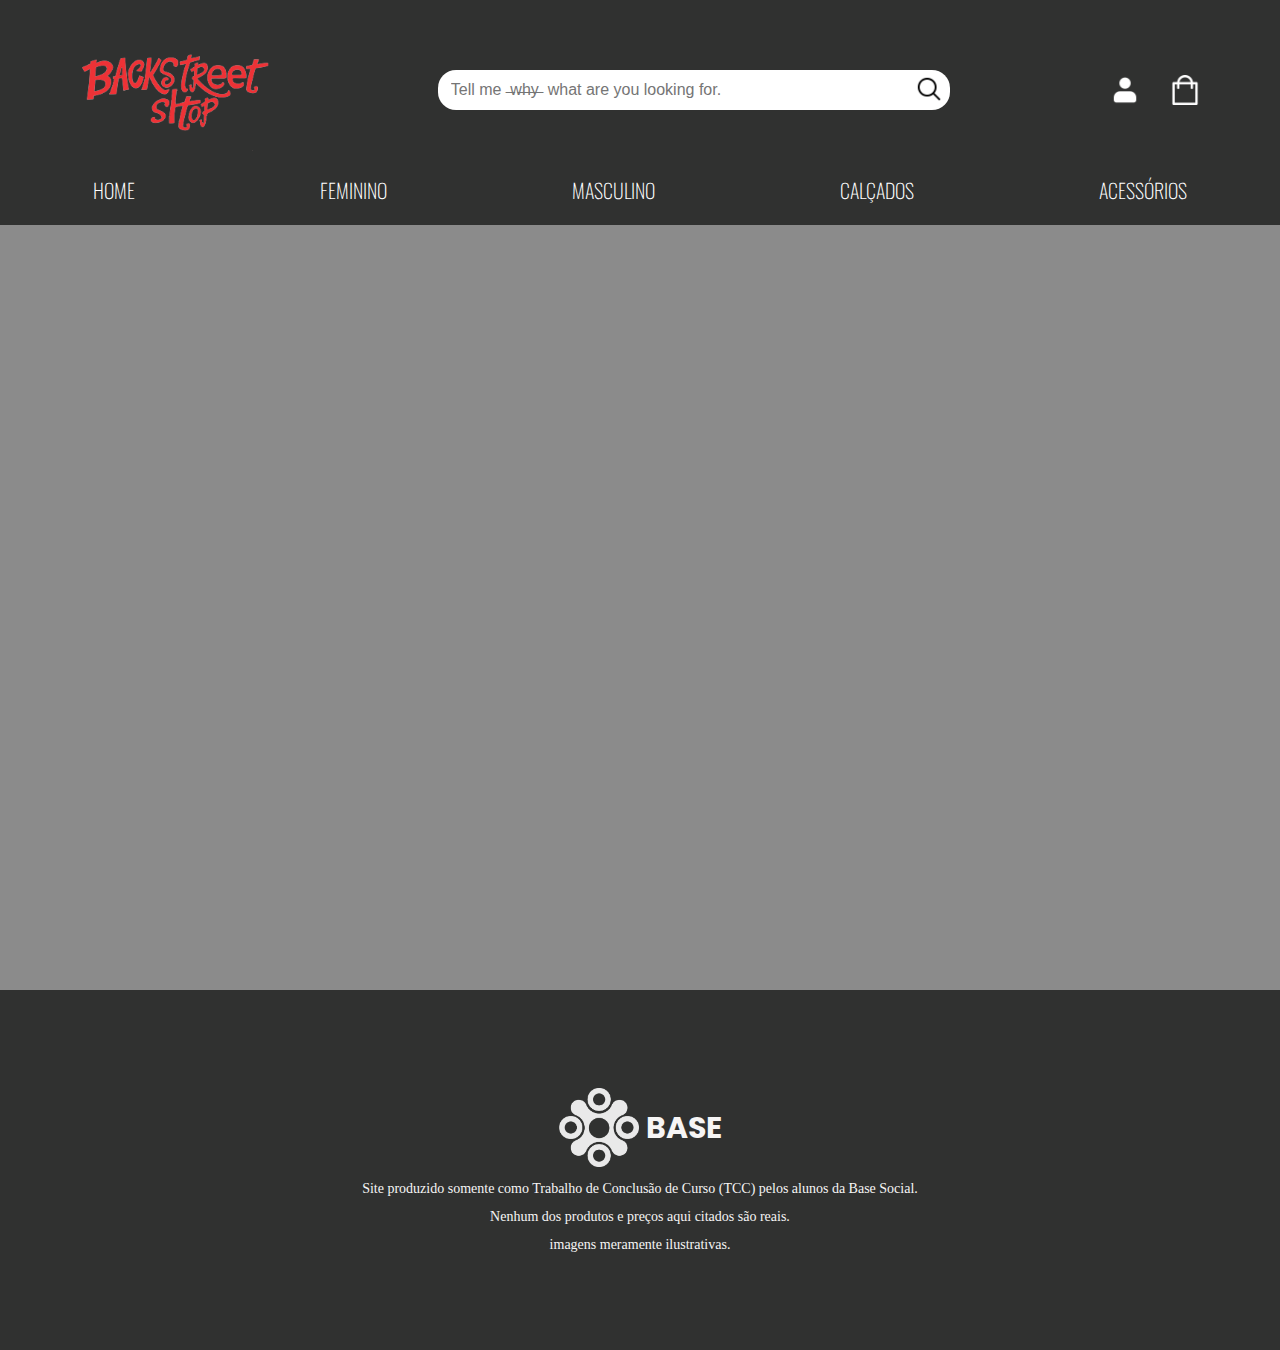
<file: index.html>
<!DOCTYPE html>
<html lang="pt-br">

<head>
    <meta charset="UTF-8">
    <meta http-equiv="X-UA-Compatible" content="IE=edge">
    <meta name="viewport" content="width=device-width, initial-scale=1.0">
    <title>Backstreet Shop</title>

    <link rel="stylesheet" href="./CSS/reset.css">
    <link rel="stylesheet" href="./CSS/padrao.css">
    <link rel="stylesheet" href="./HOME/home.css">

    <link rel="preconnect" href="https://fonts.googleapis.com">
    <link rel="preconnect" href="https://fonts.gstatic.com" crossorigin>
    <link href="https://fonts.googleapis.com/css2?family=Oswald&display=swap" rel="stylesheet">

    <link rel="preconnect" href="https://fonts.googleapis.com">
    <link rel="preconnect" href="https://fonts.gstatic.com" crossorigin>
    <link href="https://fonts.googleapis.com/css2?family=Poppins&display=swap" rel="stylesheet">


</head>

<body>
    <header>
        <div class="headerUp">

            <a href="index.html"><img id="logo" src="./assets/logo.png" alt="Logo"></a>

            <div class="caixaPesquisa form">
                <input type="search" name="" id="search" placeholder="Tell me  ̶w̶h̶y̶  what are you looking for.">
                <button type="submit" value="" id="botaoSearch"><img class="icone" src="./assets/lupa.png" alt=""
                        srcset="" onclick="pesquisar()"></button>
            </div>

            <div class="caixaFav">

                <img id="mudanca" onclick="irPara(1)" class="icone" src="./assets/pessoa.png" alt="Login" title="Login">

                <!-- <img onclick="irPara(2)" class="icone" src="assets/silhueta-de-formato-simples-de-coracao.png"
                    alt="Likes" title="Favoritos"> -->

                <img onclick="irPara(3)" class="icone" src="assets/bolsa-de-compras.png" alt="Carrinho"
                    title="Carrinho">
            </div>
        </div>

        <nav>
            <ul id="catalogo">
                <li id="home" class="li-Cat" onclick="trocarPagina(1)">HOME</li>
                <li id="feminino" class="li-Cat" onclick="trocarPagina(2)">FEMININO</li>
                <li id="masculino" class="li-Cat" onclick="trocarPagina(3)">MASCULINO</li>
                <li id="calcados" class="li-Cat" onclick="trocarPagina(4)">CALÇADOS</li>
                <li id="acessorios" class="li-Cat" onclick="trocarPagina(5)">ACESSÓRIOS</li>
            </ul>
        </nav>
    </header>

    <main id="main">
        <aside id="aside">
        </aside>

        <div class="produtos" id="produtos">

        </div>

    </main>

    <footer>
        <div class="aviso">
            <div class="footerLogo">
                <a href="https://basesocial.org" target="_blank"><img src="assets/logo-branco.png" alt="logo BASE"
                        class="logoBase">
                </a>
                <p id="p-Base">BASE
            </div>

            <nav>
                <p class="escrita">Site produzido somente como Trabalho de Conclusão de Curso (TCC) pelos alunos da Base
                    Social.
                    <br>
                    <br>
                    Nenhum dos produtos e preços aqui citados são reais.
                    <br>
                    <br>
                    imagens meramente ilustrativas.
                </p>
            </nav>
        </div>

    </footer>

    <script src="./codigo.js"></script>
</body>

</html>

<!-- <figure><img id="fotoProduto0" class="fotoProduto"
    src="https://img.ltwebstatic.com/images3_pi/2022/08/18/16608080488a4579385b6f50105e9f11ec9f2844ee_thumbnail_600x.webp">
</figure>
<p id="textoProduto0" class="textoProduto">Blusa masculina bonita</p>
<h3 id="precoProduto0" class="precoProduto">R$230.50</h3>
<input id="botaoProduto0" class="adicionarCarrinho" type="button" value="COMPRAR"> -->

<!-- <div id="produto1">
    <div id="figure1">
        <img id="fotoProduto1" class="fotoProduto" src="">
    </div>
    <p id="textoProduto1" class="textoProduto"></p>
    <h3 id="precoProduto1" class="precoProduto"></h3>
    <input id="botaoProduto1" type="button" value="">
</div>
</div> -->

<!-- <div id="produto0">
                <div id="figure0">
                    <img id="fotoProduto0" class="fotoProduto" src="">
                </div>
                <p id="textoProduto0" class="textoProduto"></p>
                <h3 id="precoProduto0" class="precoProduto"></h3>
                <input id="botaoProduto0" type="button" value="">
            </div> -->
</file>
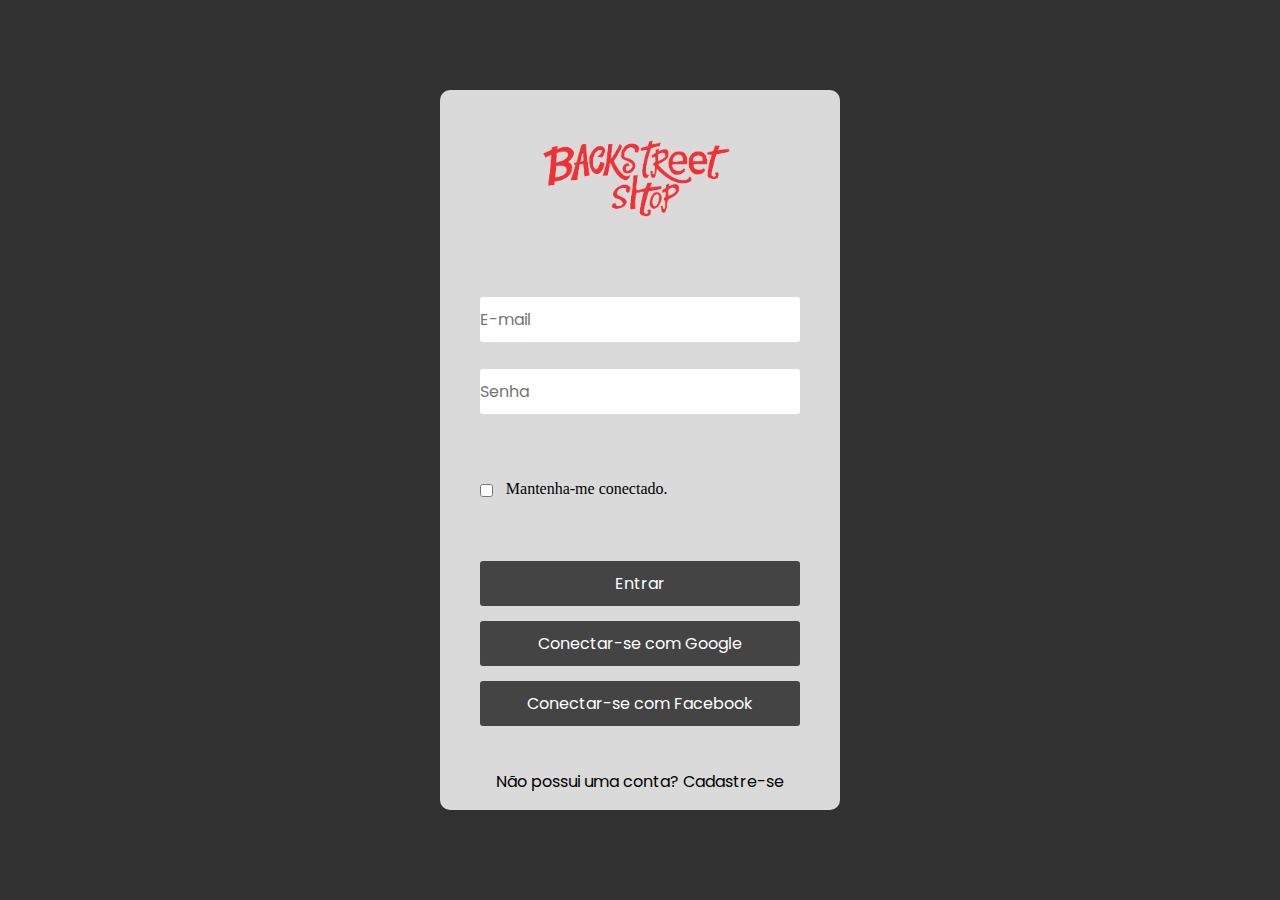
<file: red2.html>
<!DOCTYPE html>
<html lang="en">

<head>
    <meta charset="UTF-8">
    <meta http-equiv="X-UA-Compatible" content="IE=edge">
    <meta name="viewport" content="width=device-width, initial-scale=1.0">
    <title>Document</title>

    <meta http-equiv="refresh" content="0; URL='./LOGIN/login.html" />
</head>

<body>

</body>

</html>
</file>
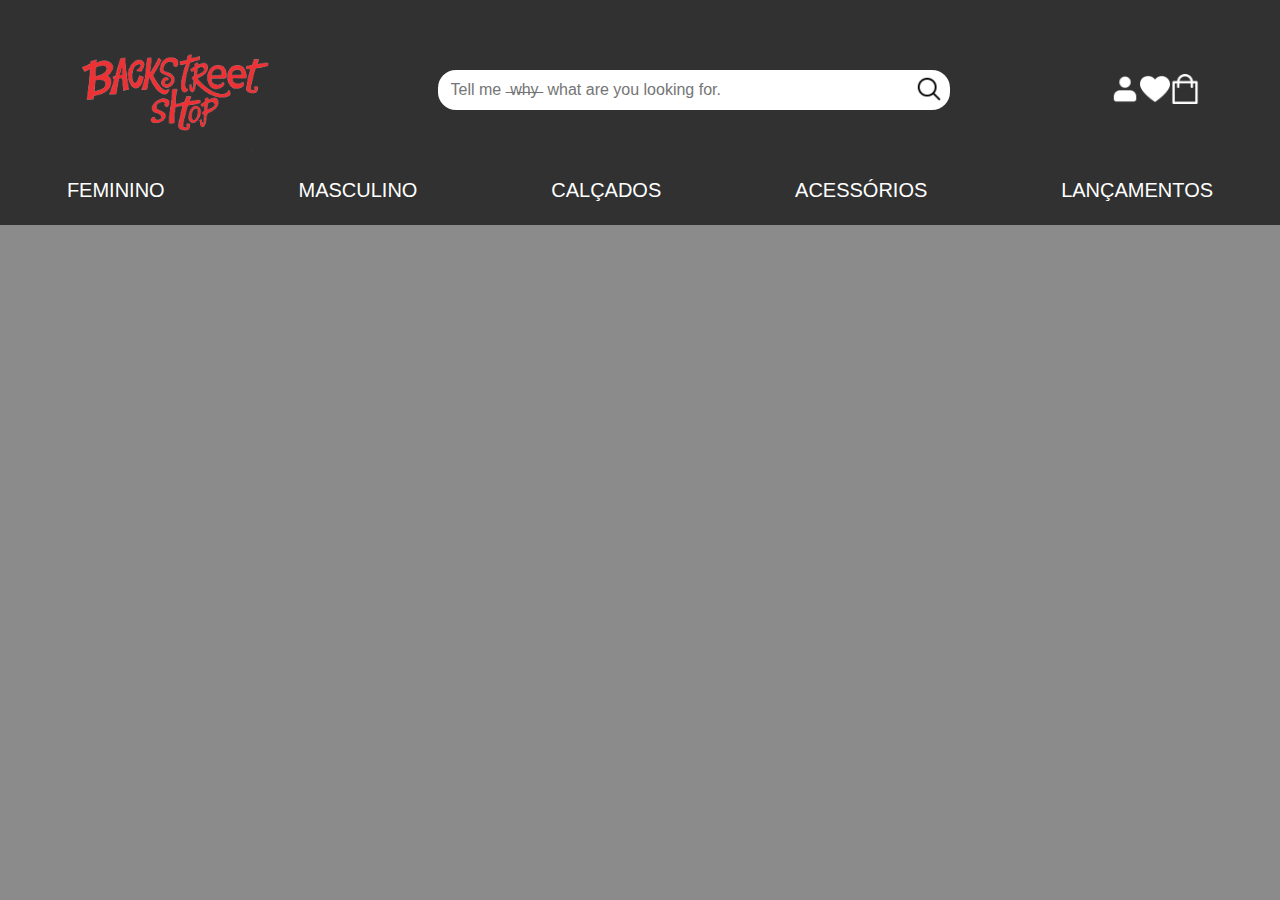
<file: red3.html>
<!DOCTYPE html>
<html lang="en">

<head>
    <meta charset="UTF-8">
    <meta http-equiv="X-UA-Compatible" content="IE=edge">
    <meta name="viewport" content="width=device-width, initial-scale=1.0">
    <title>Document</title>

    <meta http-equiv="refresh" content="0; URL='./FAVORITOS/favoritos.html" />
</head>

<body>

</body>

</html>
</file>
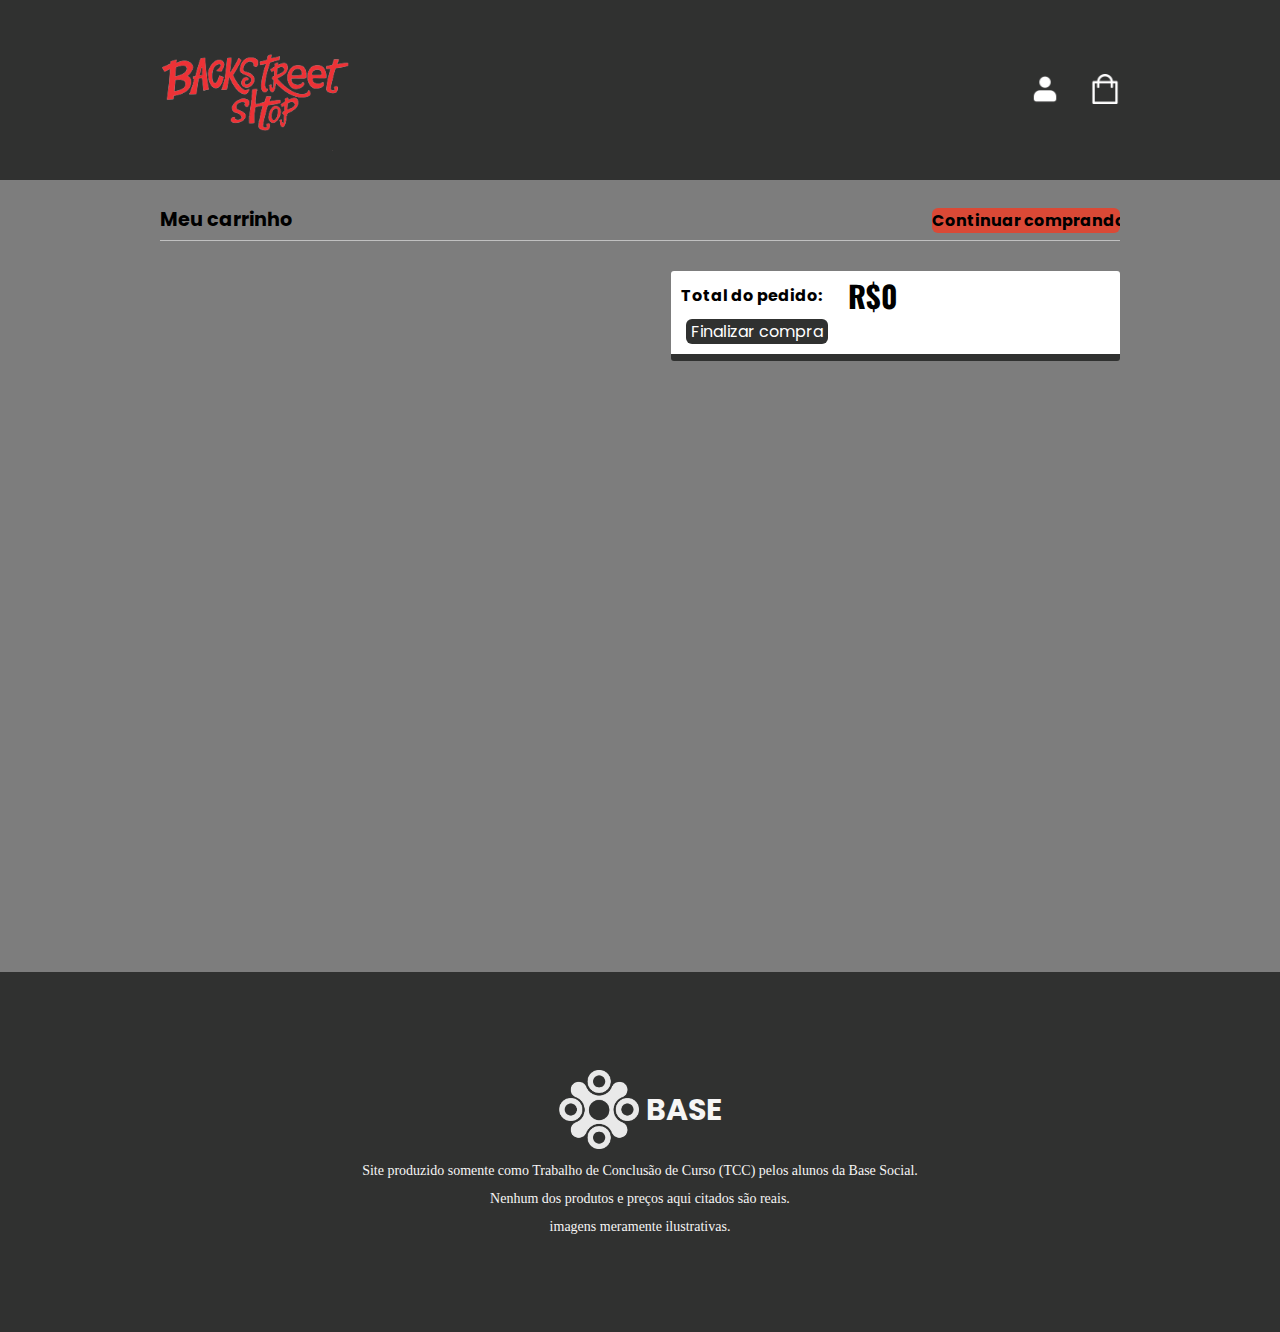
<file: red4.html>
<!DOCTYPE html>
<html lang="en">

<head>
    <meta charset="UTF-8">
    <meta http-equiv="X-UA-Compatible" content="IE=edge">
    <meta name="viewport" content="width=device-width, initial-scale=1.0">
    <title>Document</title>

    <meta http-equiv="refresh" content="0; URL='./CARRINHO/carrinho.html" />
</head>

<body>

</body>

</html>
</file>
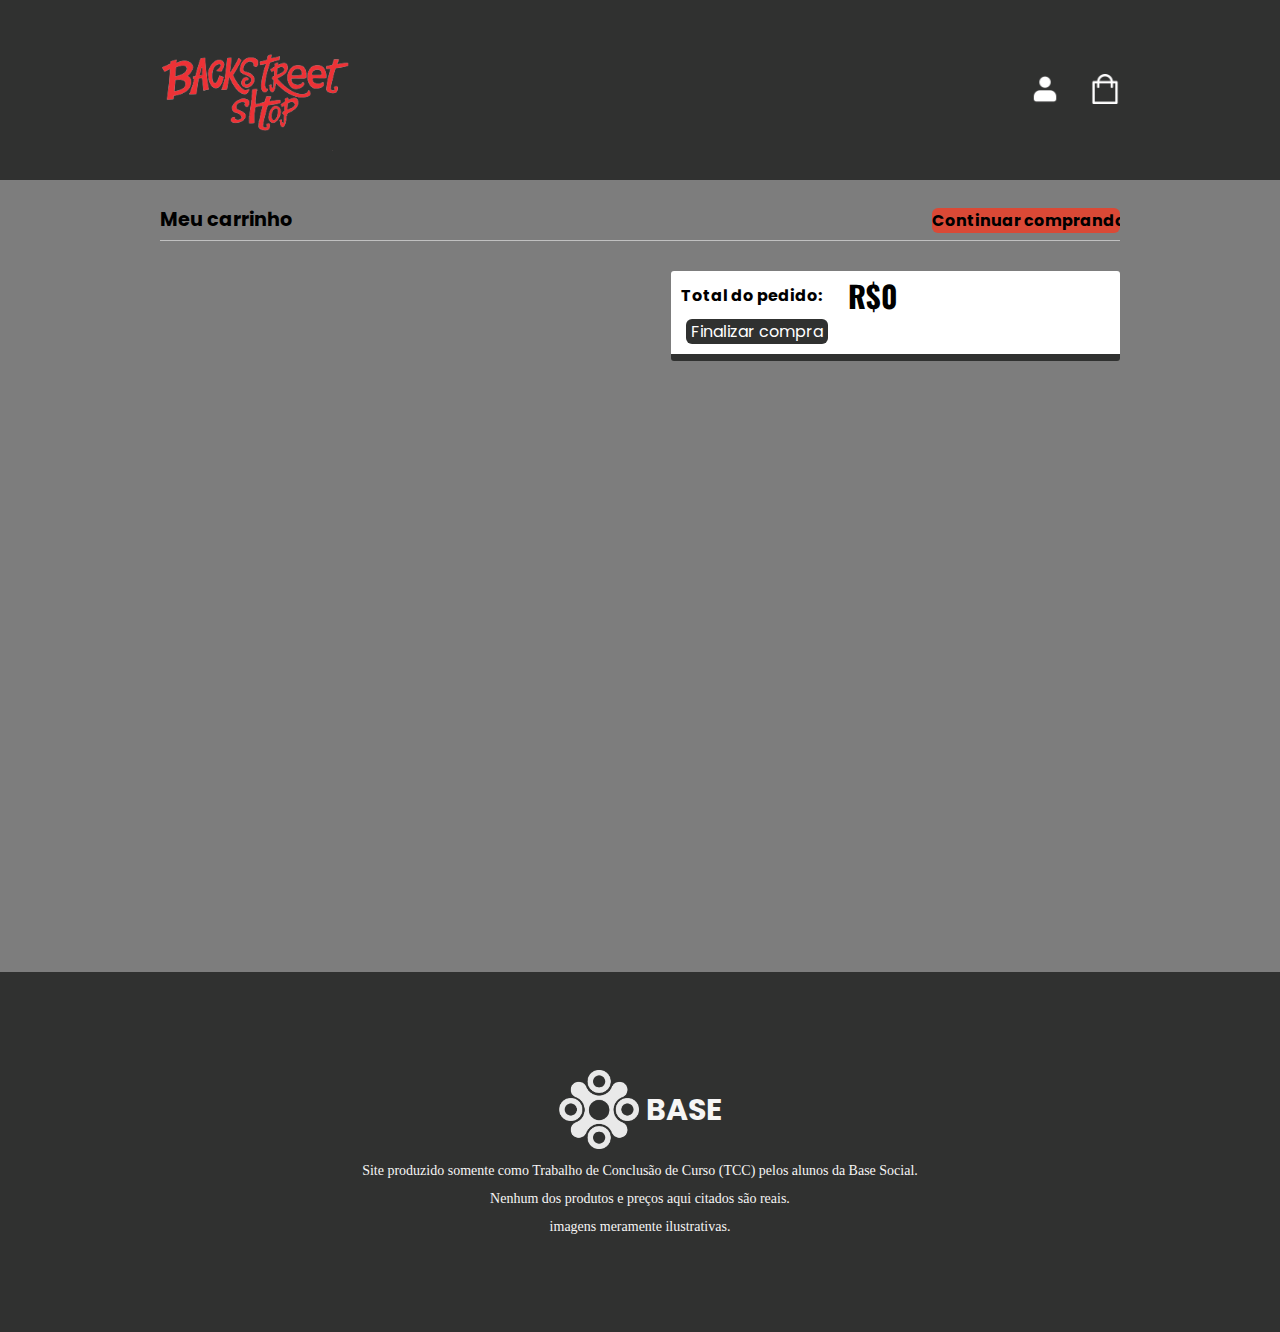
<file: CARRINHO/carrinho.html>
<!DOCTYPE html>
<html lang="pt-br">

<head>
    <meta charset="UTF-8">
    <meta http-equiv="X-UA-Compatible" content="IE=edge">
    <meta name="viewport" content="width=device-width, initial-scale=1.0">
    <title>CARRINHO</title>

    <link rel="stylesheet" href="../CSS/reset.css">
    <link rel="stylesheet" href="../CSS/padrao.css">
    <link rel="stylesheet" href="carrinho.css">

    <link rel="preconnect" href="https://fonts.googleapis.com">
    <link rel="preconnect" href="https://fonts.gstatic.com" crossorigin>
    <link href="https://fonts.googleapis.com/css2?family=Oswald&display=swap" rel="stylesheet">

    <link rel="preconnect" href="https://fonts.googleapis.com">
    <link rel="preconnect" href="https://fonts.gstatic.com" crossorigin>
    <link href="https://fonts.googleapis.com/css2?family=Poppins&display=swap" rel="stylesheet">


</head>

<body>
    <header>
        <div class="headerUp">

            <a href="../index.html"><img id="logo" src="../assets/logo.png" alt="Logo"></a>
            <!-- 
            <div class="caixaPesquisa form">
                <input type="search" name="" id="search" placeholder="Tell me  ̶w̶h̶y̶  what are you looking for.">
                <button type="submit" value="" id="botaoSearch"><img class="icone" src="/assets/lupa.png" alt=""
                        srcset="" onclick="pesquisar()"></button>
            </div> -->


            <div class="caixaFav">

                <a href="../LOGIN/login.html"><img id="mudanca" class="icone" src="../assets/pessoa.png"
                        alt="Login"></a>
                <!-- <a href="../FAVORITOS/favoritos.html"><img title="Favoritos" class="icone"
                        src="silhueta-de-formato-simples-de-coracao.png" alt="Likes"></a> -->
                <!-- <a href="CARRINHO/carrinho.html" target="_blank"> -->
                <img title="Carrinho" class="icone" src="../assets/bolsa-de-compras.png" alt="Carrinho">
                <!-- </a> -->
            </div>
        </div>

        <!-- <nav>
            <ul id="catalogo">
                <li class="li-Cat">FEMININO</li>
                <li class="li-Cat">MASCULINO</li>
                <li class="li-Cat">CALÇADOS</li>
                <li class="li-Cat">ACESSÓRIOS</li>
                <li class="li-Cat">LANÇAMENTOS</li>
            </ul>
        </nav> -->
    </header>

    <main>
        <div id="produtosCarrinho" class="produtosCarrinho">

            <div class="meuCarrinho">
                <h3 class="textMeuCarrinho">Meu carrinho</h3>
                <a href="../index.html"><input type="button" value="Continuar comprando" class="continuarComprando"></a>
            </div>
            <!-- 
            <div class="produtoCarrinho">
                <img src="https://img.ltwebstatic.com/images3_pi/2022/08/18/16608080488a4579385b6f50105e9f11ec9f2844ee_thumbnail_600x.webp"
                    alt="" class="imagemCarrinho">
                <p class="textoCarrinho">Camiseta FIRST-CLASS</p>
                <h2 class="textoQuantidade">Qtd.</h2>
                <input class="quantidade" type="number" value="1">
                <h3 class="valor">R$47,99</h3>
                <input class="excluir" type="button" value="❌" onclick="">
            </div> -->

            <div class="caixaTotal">
                <p class="mensagemTotal">Total do pedido:</p>
                <h1 id="valorTotal" class="valorTotal">R$0</h1>
                <input class="finalizar" type="button" value="Finalizar compra" onclick="apagar()">
            </div>

        </div>

    </main>

    <footer>
        <div class="aviso">
            <div class="footerLogo">
                <a href="https://basesocial.org" target="_blank"><img src="../assets/logo-branco.png" alt="logo BASE"
                        class="logoBase">
                </a>
                <p id="p-Base">BASE
            </div>

            <nav>
                <p class="escrita">Site produzido somente como Trabalho de Conclusão de Curso (TCC) pelos alunos da Base
                    Social.
                    <br>
                    <br>
                    Nenhum dos produtos e preços aqui citados são reais.
                    <br>
                    <br>
                    imagens meramente ilustrativas.
                </p>
            </nav>
        </div>

    </footer>

    <script src="./carrinho.js"></script>
</body>

</html>

<!-- <div class="produtos" id="produtos">
    <img src="https://img.ltwebstatic.com/images3_pi/2022/08/18/16608080488a4579385b6f50105e9f11ec9f2844ee_thumbnail_600x.webp"
        alt="" class="produto">
    <p class="textoCarrinho">Camiseta FIRST-CLASS aaaaaaaaaaaaaa</p>
    <h3 class="textQtd">Qtd.</h3>
    <input type="number" id="qtd" value="1">
    <h2 class="valor">R$422,99</h2>
    <input type="button" value="❌" id="botao" onclick="">
</div> -->
</file>
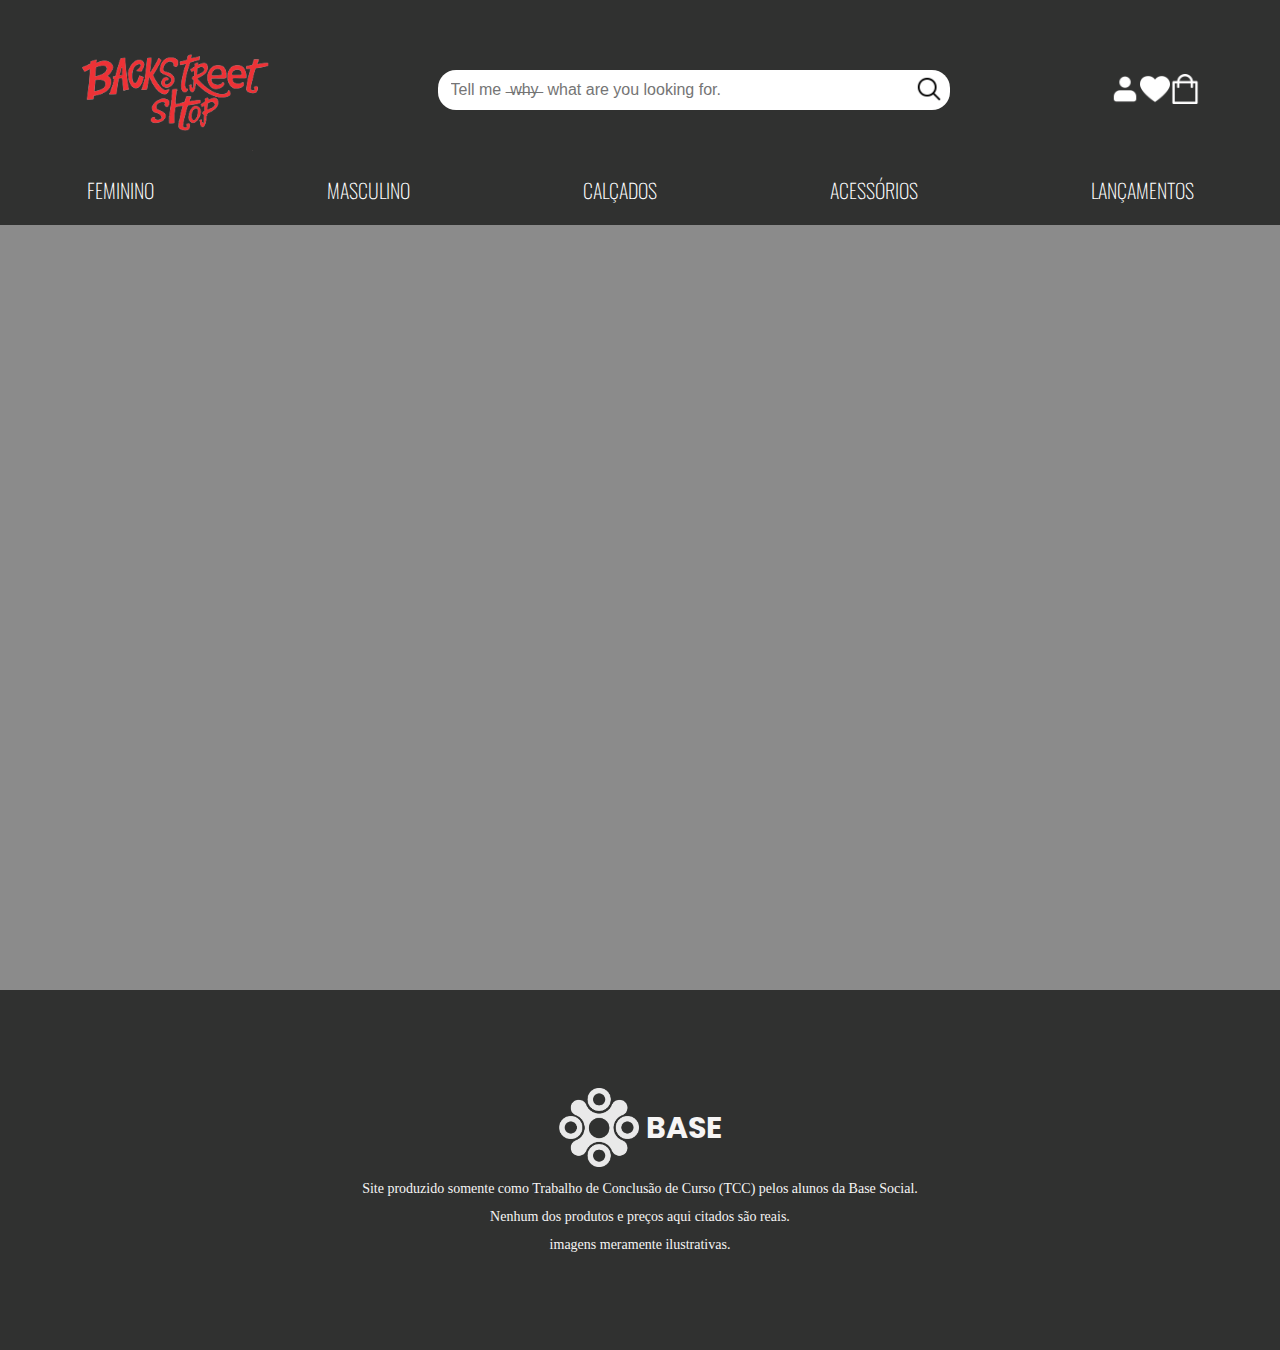
<file: FAVORITOS/favoritos.html>
<!DOCTYPE html>
<html lang="pt-br">

<head>
    <meta charset="UTF-8">
    <meta http-equiv="X-UA-Compatible" content="IE=edge">
    <meta name="viewport" content="width=device-width, initial-scale=1.0">
    <title>FAVORITOS</title>

    <link rel="stylesheet" href="/CSS/reset.css">
    <link rel="stylesheet" href="/CSS/padrao.css">
    <link rel="stylesheet" href="/FAVORITOS/favoritos.css">

    <link rel="preconnect" href="https://fonts.googleapis.com">
    <link rel="preconnect" href="https://fonts.gstatic.com" crossorigin>
    <link href="https://fonts.googleapis.com/css2?family=Oswald&display=swap" rel="stylesheet">

    <link rel="preconnect" href="https://fonts.googleapis.com">
    <link rel="preconnect" href="https://fonts.gstatic.com" crossorigin>
    <link href="https://fonts.googleapis.com/css2?family=Poppins&display=swap" rel="stylesheet">


</head>

<body>
    <header>
        <div class="headerUp">

            <a href="../index.html"><img id="logo" src="/assets/logo.png" alt="Logo"></a>

            <div class="caixaPesquisa form">
                <input type="search" name="" id="search" placeholder="Tell me  ̶w̶h̶y̶  what are you looking for.">
                <button type="submit" value="" id="botaoSearch"><img class="icone" src="/assets/lupa.png" alt=""
                        srcset="" onclick="pesquisar()"></button>
            </div>


            <div class="caixaFav">

                <a href="../LOGIN/login.html"><img class="icone" src="/assets/pessoa.png" alt="Login"></a>
                <a href="../FAVORITOS/favoritos.html"><img class="icone"
                        src="/assets/silhueta-de-formato-simples-de-coracao.png" alt="Likes"></a>

                <img class="icone" src="/assets/bolsa-de-compras.png" alt="Carrinho">

            </div>
        </div>

        <nav>
            <ul id="catalogo">
                <li class="li-Cat">FEMININO</li>
                <li class="li-Cat">MASCULINO</li>
                <li class="li-Cat">CALÇADOS</li>
                <li class="li-Cat">ACESSÓRIOS</li>
                <li class="li-Cat">LANÇAMENTOS</li>
            </ul>
        </nav>
    </header>
    <main>
    </main>

    <footer>
        <div class="aviso">
            <div class="footerLogo">
                <a href="https://basesocial.org" target="_blank"><img src="/assets/logo-branco.png" alt="logo BASE"
                        class="logoBase">
                </a>
                <p id="p-Base">BASE
            </div>

            <nav>
                <p class="escrita">Site produzido somente como Trabalho de Conclusão de Curso (TCC) pelos alunos da Base
                    Social.
                    <br>
                    <br>
                    Nenhum dos produtos e preços aqui citados são reais.
                    <br>
                    <br>
                    imagens meramente ilustrativas.
                </p>
            </nav>
        </div>

    </footer>

</body>

</html>
</file>
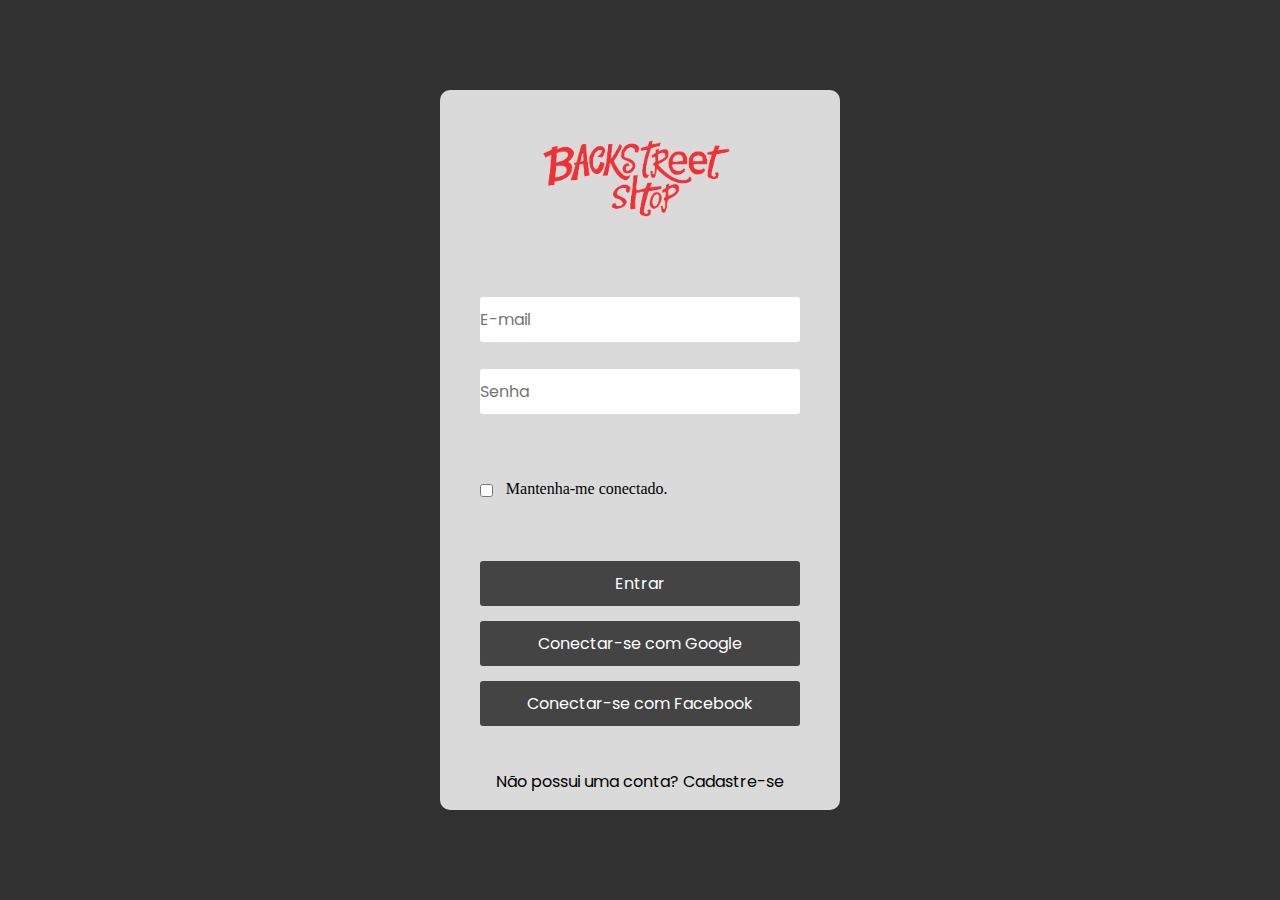
<file: LOGIN/login.html>
<!DOCTYPE html>
<html lang="pt-br">

<head>
    <meta charset="UTF-8">
    <meta http-equiv="X-UA-Compatible" content="IE=edge">
    <meta name="viewport" content="width=device-width, initial-scale=1.0">
    <title>LOGIN</title>

    <link rel="stylesheet" href="../CSS/reset.css">
    <link rel="stylesheet" href="../CSS/padrao.css">
    <link rel="stylesheet" href="./login.css">

    <link rel="preconnect" href="https://fonts.googleapis.com">
    <link rel="preconnect" href="https://fonts.gstatic.com" crossorigin>
    <link href="https://fonts.googleapis.com/css2?family=Oswald&display=swap" rel="stylesheet">

    <link rel="preconnect" href="https://fonts.googleapis.com">
    <link rel="preconnect" href="https://fonts.gstatic.com" crossorigin>
    <link href="https://fonts.googleapis.com/css2?family=Poppins&display=swap" rel="stylesheet">
</head>

<body>
    <main>
        <form action="login.html">
            <a href="../index.html"><img id="logo" src="../assets/logo.png" alt="Logo"></a>

            <div class="emailSenha">
                <input id="email" type="email" placeholder="E-mail" required>
                <input id="senha" type="password" placeholder="Senha" required>
            </div>

            <div class="conectado">
                <label for="conectado">
                    <input type="checkbox" name="conectado" id="conectado">Mantenha-me conectado.
                </label>
            </div>

            <div class="botoes">
                <input class="botao entrar" type="button" value="Entrar" onclick="entrar()">
                <input class="botao" type="button" value="Conectar-se com Google">
                <input class="botao" type="button" value="Conectar-se com Facebook">
            </div>

            <div class="cadastre-se">
                <a href="../CADASTRO/cadastro.html" title="Cadastro" target="_blank">
                    <p class="textoCadastro">Não possui uma conta? Cadastre-se</p>
                </a>
            </div>

        </form>
    </main>
    <script src="./login.js"></script>
</body>

</html>
</file>
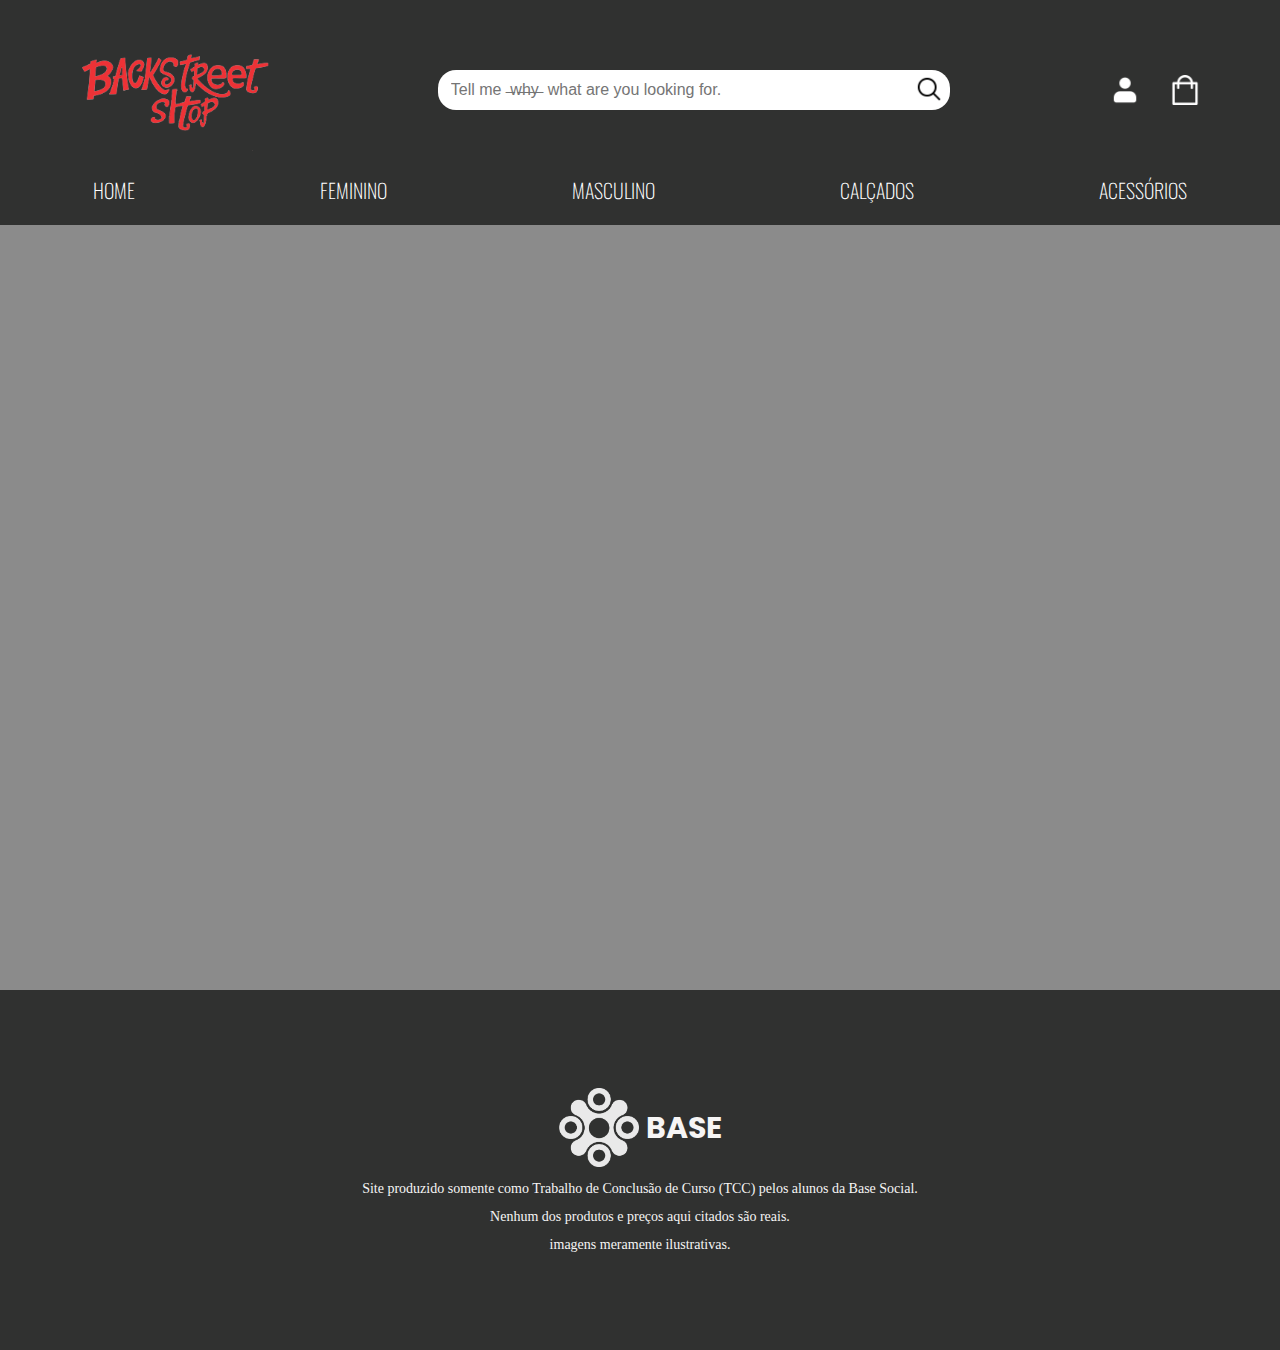
<file: LOGIN/red.html>
<!DOCTYPE html>
<html lang="en">

<head>
    <meta charset="UTF-8">
    <meta http-equiv="X-UA-Compatible" content="IE=edge">
    <meta name="viewport" content="width=device-width, initial-scale=1.0">
    <title>Document</title>

    <meta http-equiv="refresh" content="0; URL='../index.html" />
</head>

<body>

</body>

</html>
</file>
<file: CSS/padrao.css>
header {
    display: flex;
    min-height: max-content;
    flex-wrap: wrap;
    flex-direction: column;
    background-color: rgb(48, 49, 48);
    min-height: fit-content;
    height: 25vh;
}

#logo {
    height: 130px;
}

.form {
    display: flex;
    flex-direction: row;
    align-items: center;
    justify-content: flex-start;
    height: 40px;
    width: 40vw;
    background-color: white;
    border-radius: 18px;
}

#search {
    width: 37vw;
    min-width: max-content;
    margin-left: 1vw;
}

button {
    border: none;
    background-color: transparent;
}

button:hover {
    cursor: pointer;
}

.icone {
    height: 30px;
}

.icone:hover {
    cursor: pointer;
}

.headerUp {
    display: flex;
    flex-direction: row;
    align-items: center;
    justify-content: space-around;
    min-height: fit-content;
    height: 20vh;
}

.caixaFav {
    display: flex;
    justify-content: space-between;
    min-width: max-content;
    width: 7vw;
}

#catalogo {
    display: flex;
    flex-direction: row;
    align-items: center;
    justify-content: space-around;
    font-family: 'Oswald', sans-serif;
    font-weight: 100;
}

nav {
    min-height: max-content;
    height: 5vh;
    color: white;
    font-size: 20px;
}

ul {
    display: flex;
    align-items: center;
    justify-content: space-around;
}

.li-Cat:hover {
    color: rgb(216, 32, 32);
    transform: scale(1.1);
    cursor: pointer;
    transition: 0.1s;
}

footer {
    display: flex;
    background-color: rgb(48, 49, 48);
    height: 40vh;
    align-items: center;
    justify-content: center;
}

/* DIV */
.footerLogo {
    display: flex;
    align-items: center;
    justify-content: center;
    margin-bottom: 15px;
}

#p-Base {
    font-size: 30px;
    color: rgb(246, 245, 245);
    font-weight: bold;
    font-family: 'Poppins', sans-serif;
    margin-left: 7px;
}

.escrita {
    display: block;
    font-size: 14px;
    text-align: center;
    color: rgb(246, 245, 245);
}

.escrita:hover {
    cursor: default;
}

.logoBase {
    width: 80px;
    display: flex;
}

.teste {
    color: rgb(240, 60, 54);
}
</file>
<file: HOME/home.css>
.headerUp {
    flex-wrap: wrap;
    min-height: max-content;
}

header {
    min-height: fit-content;
    max-height: max-content;
}

.form {
    min-width: 240px;
}

main {
    display: flex;
    flex-direction: column;
    flex-wrap: wrap;
    align-items: flex-start;
    justify-content: flex-start;
    background-color: rgb(139, 139, 139);
    /* kground-image: url(/assets/wallpaper-street.jpg; */
    min-height: 85vh;
    height: fit-content;
}

.produtos {
    display: flex;
    width: 98vw;
    flex-wrap: wrap;
    row-gap: 4vh;
    column-gap: 3vw;
    flex-direction: row;
    align-items: center;
    justify-content: flex-start;
    margin-top: 5vh;
    margin-bottom: 5vh;
}

.produto {
    display: flex;
    flex-direction: column;
    align-items: center;
    justify-content: space-around;
    text-align: center;
    background-color: white;
    min-width: fit-content;
    min-height: fit-content;
    height: 65vh;
    width: 20vw;
    font-family: 'Oswald', sans-serif;
    margin-left: 2vw;
}

.figure {
    display: flex;
    align-items: center;
    justify-content: center;
    background-color: rgb(218, 73, 54);
    min-width: 240px;
    height: 35vh;
    width: 18vw;
}

.fotoProduto {
    max-width: max-content;
    height: 35vh;
}

.textoProduto {
    font-size: larger;
    width: max-content;
    min-width: 260px;
}

.textoProduto:hover {
    cursor: default;
}

.precoProduto {
    font-size: 30px;
}

.precoProduto:hover {
    /* color: rgb(218, 73, 54); */
    cursor: default;
}

.adicionarCarrinho {
    text-align: center;
    background-color: rgb(68, 68, 68);
    color: white;
    font-family: 'Oswald', sans-serif;
    height: 5vh;
    width: 13vw;
    cursor: pointer;
    padding-left: 2vw;
    padding-right: 2vw;
    min-width: 200px;
    min-height: fit-content;
}

.adicionarCarrinho:hover {
    background-color: rgb(218, 73, 54);

}

.detalheCategoria {
    height: 15px;
    width: 20vw;
    background-color: rgb(218, 73, 54);
}

h2 {
    font-family: 'Poppins', sans-serif;
    font-size: 17px;
    margin-left: 30px;
    margin-top: 5px;
}

.caixaFav {
    width: 7vw;
}
</file>
<file: CARRINHO/carrinho.css>
main {
    display: flex;
    flex-direction: column;
    align-items: center;
    background-color: rgb(125, 125, 125);
    min-height: 85vh;
    height: fit-content;
}

header {
    align-items: center;
    justify-content: center;
    height: 20vh;
}

.headerUp {
    display: flex;
    width: 75vw;
    justify-content: space-between;
}

.meuCarrinho {
    display: flex;
    font-family: 'Poppins', sans-serif;
    font-size: larger;
    width: 75vw;
    height: 40px;
    justify-content: space-between;
    align-items: center;
    margin-top: 20px;
    border-bottom-style: solid;
    border-width: 1.5px;
    border-color: rgb(192, 192, 192);
}

.continuarComprando {
    cursor: pointer;
    font-size: medium;
    background-color: rgb(218, 73, 54);
    width: 188px;
    font-family: 'Poppins', sans-serif;
    font-weight: bold;
    align-items: flex-end;
    border-radius: 6px;
}

.continuarComprando:hover {
    transform: scale(1.05);
    transition: 0.1s;
}

.produtosCarrinho {
    display: flex;
    flex-direction: column;
    align-items: flex-end;
    width: 75vw;
    min-height: 85vh;
    height: fit-content;
    padding-bottom: 3vh;
}

.produtoCarrinho {
    display: flex;
    flex-wrap: wrap;
    align-items: center;
    width: 75vw;
    margin-top: 20px;
    height: 20vh;
    min-height: fit-content;
    background-color: rgb(255, 255, 255);
    border-radius: 3px;
    border-bottom-style: solid;
    border-width: 7px;
    border-color: rgb(218, 73, 54);
}

.imagemCarrinho {
    margin-left: 2vw;
    min-width: 50px;
    width: 6vw;
    border-radius: 6px;
}

.textoCarrinho {
    display: flex;
    flex-wrap: wrap;
    font-family: 'Oswald', sans-serif;
    margin-left: 25px;
    font-size: 25px;
    width: 36vw;
    /* min-width: fit-content; */
}

.textoQuantidade {
    font-family: 'Oswald', sans-serif;
}

.quantidade {
    border-style: solid;
    border-width: 2px;
    border-radius: 10px;
    width: 38px;
    background-color: white;
    margin-left: 8px;
    padding-left: 7px;
}

.valor {
    font-family: 'Oswald', sans-serif;
    font-size: 30px;
    min-width: max-content;
    width: 15vw;
    margin-left: 15px;
}

.excluir {
    /* border-style: solid;
    border-width: 1px;
    background-color: rgba(132, 33, 33, 0.497); */
    padding-bottom: 2.5px;
    border: none;
    background-color: transparent;
}

.excluir:hover {
    cursor: pointer;
    background-color: rgba(104, 25, 25, 0.497);
}

.caixaTotal {
    display: flex;
    flex-wrap: wrap;
    align-items: center;
    border-bottom-style: solid;
    border-width: 7px;
    background-color: white;
    border-radius: 3px;
    border-color: rgb(48, 49, 48);
    padding: 10px;
    margin-top: 30px;
    width: 33vw;
    min-width: fit-content;
}

.mensagemTotal {
    font-family: 'Poppins', sans-serif;
    font-weight: bold;
    width: 10vw;
    min-width: fit-content;
}

.valorTotal {
    font-family: 'Oswald', sans-serif;
    font-size: 30px;
    width: 10vw;
    min-width: fit-content;
    margin-left: 2vw;
}

.finalizar {
    display: flex;
    flex-wrap: wrap;
    max-width: fit-content;
    min-height: fit-content;
    cursor: pointer;
    background-color: rgb(48, 49, 48);
    color: white;
    border-radius: 6px;
    width: fit-content;
    margin-left: 5px;
    margin-top: 8px;
    font-family: 'Poppins', sans-serif;
    /* font-weight: bold; */
    padding-left: 5px;
    padding-right: 5px;
}

.finalizar:hover {
    color: black;
    font-weight: bold;
    background-color: rgb(218, 73, 54);
    transform: scale(1.05);
    transition: 0.1s;
}


/* .produtos {
    display: flex;
    width: 98vw;
    flex-wrap: wrap;
    row-gap: 3vh;
    flex-direction: row;
    align-items: center;
    justify-content: space-around;
    margin-top: 5vh;
    margin-bottom: 5vh;
} */
</file>
<file: FAVORITOS/favoritos.css>
main {
    display: flex;
    flex-direction: column;
    align-items: flex-start;
    justify-content: space-around;
    background-color: rgb(139, 139, 139);
    min-height: 85vh;
    height: fit-content;
}
</file>
<file: LOGIN/login.css>
main {
    display: flex;
    align-items: center;
    justify-content: center;
    height: 100vh;
    background-color: rgb(48, 49, 48);
}

form {
    display: flex;
    flex-direction: column;
    align-items: center;
    justify-content: space-around;
    height: 80vh;
    min-width: 400px;
    width: 30vw;
    background-color: rgb(218, 218, 218);
    border-radius: 10px;
}

.emailSenha {
    display: flex;
    flex-direction: column;
    align-items: center;
    justify-content: space-around;
    height: 16vh;
    width: 30vw;
}

.botoes {
    display: flex;
    flex-direction: column;
    align-items: center;
    justify-content: space-around;
    height: 20vh;
    width: 30vw;
}

.botao {
    text-align: center;
    background-color: rgb(68, 68, 68);
    color: white;
    font-family: 'Poppins', sans-serif;
    /* background-color: rgb(218, 73, 54); */
}

.botao:hover {
    background-color: rgb(218, 73, 54);
    color: white;
    font-family: 'Poppins', sans-serif;
}

.entrar:hover {
    cursor: pointer;
}

.conectado {
    display: flex;
    flex-direction: row;
    align-items: flex-start;
    width: 25vw;
}

input {
    background-color: rgb(255, 255, 255);
    border-radius: 3px;
    height: 5vh;
    min-width: max-content;
    width: 25vw;
    font-family: 'Poppins', sans-serif;
}

p {
    width: fit-content;
}

.cadastre-se {
    font-family: 'Poppins', sans-serif;
    display: flex;
    flex-direction: row;
    align-items: center;
    justify-content: space-around;
    width: 25vw;
}

a {
    text-decoration: none;
}

.textoCadastro {
    color: black;
    text-decoration: none;
}

.textoCadastro:hover {
    color: rgb(218, 73, 54);
}

#conectado {
    font-family: 'Poppins', sans-serif;
    width: fit-content;
    margin-right: 1vw;
}
</file>
